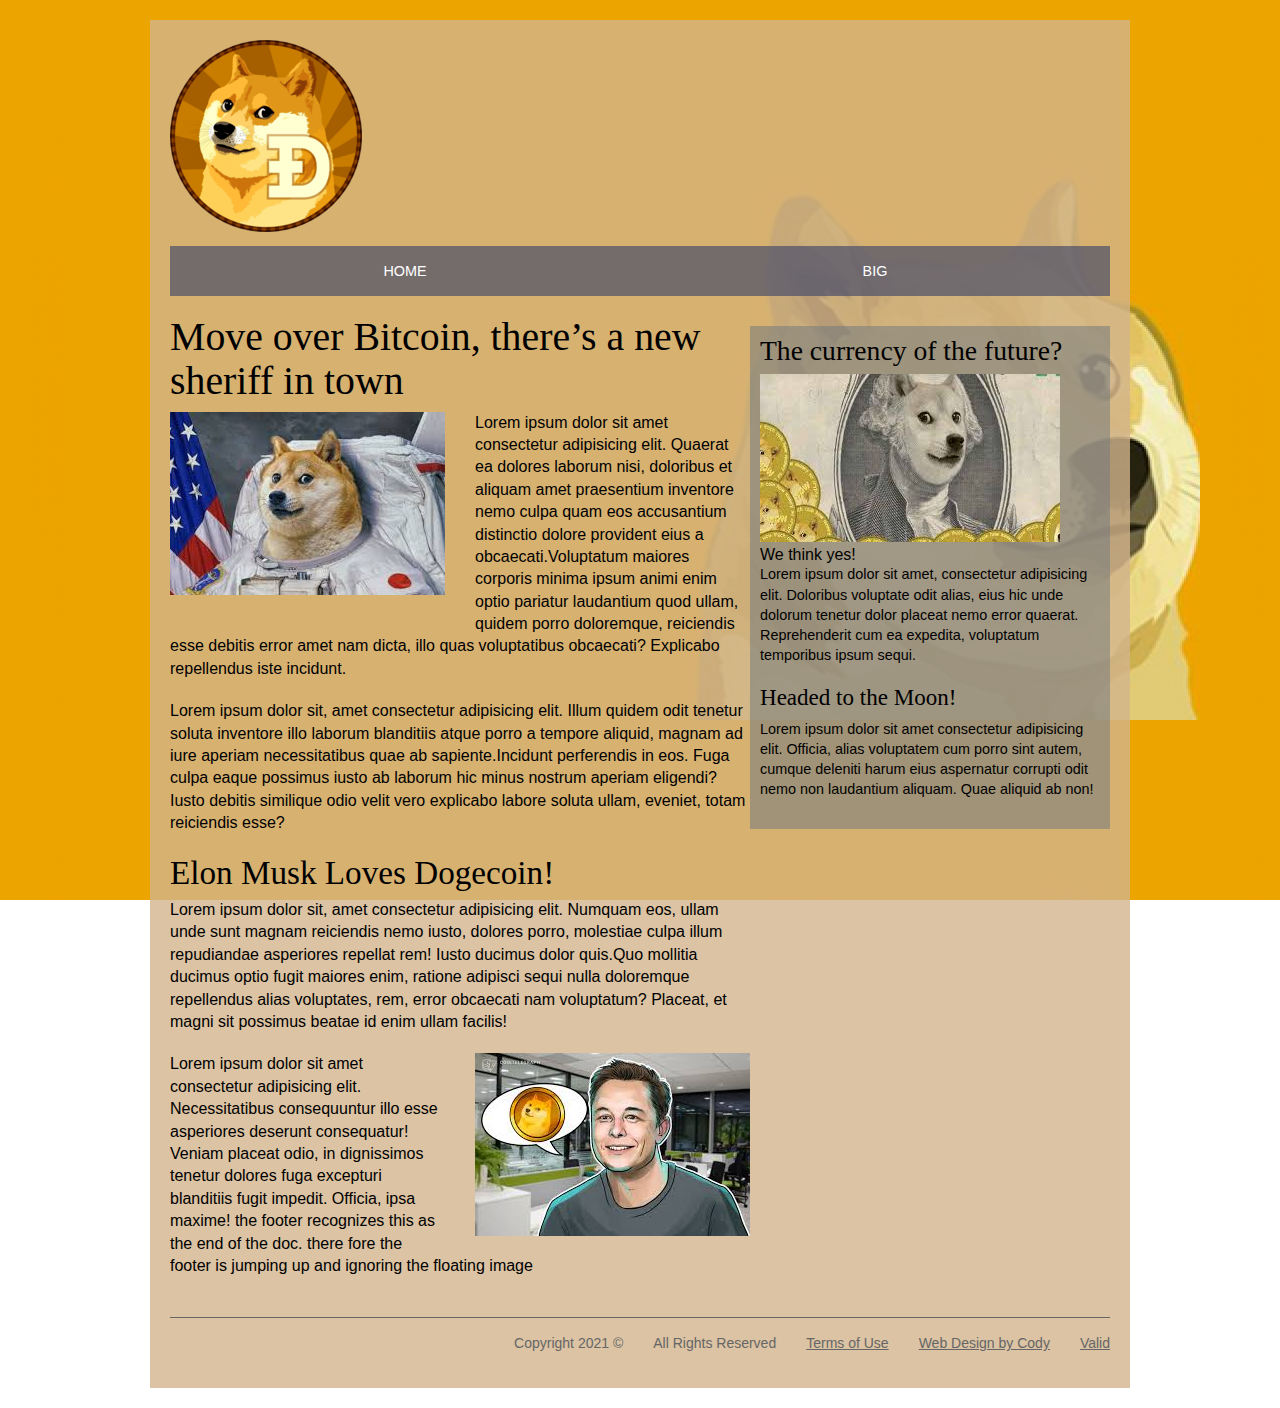
<file: big/index.html>
<!DOCTYPE html>
<html lang="en">

<head>
    <meta charset="UTF-8">
    <meta name="viewport" content="width=device-width, initial-scale=1.0">
    <title>DOGECOIN</title>
    <link rel="stylesheet" href="css/styles.css">
</head>

<body>
    <div id="wrapper">
        <header>
            <a href="index.html"><img src="images/logo2.png" alt="logo"></a>
        </header>
        <nav>
            <ul>
                <li><a href="index.html">HOME</a></li>
                <li><a href="big.html">BIG</a></li>
            </ul>
        </nav>
        <main id="index">
            <h1>Move over Bitcoin, there’s a new sheriff in town</h1>
            <a title="Visit our big page!" href="big.html"><img class="left" src="images/dogenaut.jpg"
                    alt="picture of doge in space suit"></a>
            <p>Lorem ipsum dolor sit amet consectetur adipisicing elit. Quaerat ea dolores laborum nisi, doloribus et
                aliquam amet praesentium inventore nemo culpa quam eos accusantium distinctio dolore provident eius a
                obcaecati.Voluptatum maiores corporis minima ipsum animi enim optio pariatur laudantium quod ullam,
                quidem
                porro doloremque, reiciendis esse debitis error amet nam dicta, illo quas voluptatibus obcaecati?
                Explicabo
                repellendus iste incidunt.</p>
            <p>Lorem ipsum dolor sit, amet consectetur adipisicing elit. Illum quidem odit tenetur soluta inventore illo
                laborum blanditiis atque porro a tempore aliquid, magnam ad iure aperiam necessitatibus quae ab
                sapiente.Incidunt perferendis in eos. Fuga culpa eaque possimus iusto ab laborum hic minus nostrum
                aperiam
                eligendi? Iusto debitis similique odio velit vero explicabo labore soluta ullam, eveniet, totam
                reiciendis
                esse?</p>
            <h2>Elon Musk Loves Dogecoin!</h2>
            <p>Lorem ipsum dolor sit, amet consectetur adipisicing elit. Numquam eos, ullam unde sunt magnam reiciendis
                nemo
                iusto, dolores porro, molestiae culpa illum repudiandae asperiores repellat rem! Iusto ducimus dolor
                quis.Quo mollitia ducimus optio fugit maiores enim, ratione adipisci sequi nulla doloremque repellendus
                alias voluptates, rem, error obcaecati nam voluptatum? Placeat, et magni sit possimus beatae id enim
                ullam
                facilis!</p>
            <img class="right" src="images/elon.jpg" alt="picture of elon musk">
            <p>Lorem ipsum dolor sit amet consectetur adipisicing elit. Necessitatibus consequuntur illo esse asperiores
                deserunt consequatur! Veniam placeat odio, in dignissimos tenetur dolores fuga excepturi blanditiis
                fugit
                impedit. Officia, ipsa maxime! the footer recognizes this as the end of the doc. there fore the footer
                is
                jumping up and ignoring the floating image</p>
        </main>
        <aside>
            <h3>The currency of the future?</h3>
            <figure>
                <img src="images/future.jpg" alt="the currency of the future">
                <figcaption>We think yes!</figcaption>
            </figure>
            <p>Lorem ipsum dolor sit amet, consectetur adipisicing elit. Doloribus voluptate odit alias, eius hic unde
                dolorum tenetur dolor placeat nemo error quaerat. Reprehenderit cum ea expedita, voluptatum temporibus
                ipsum sequi.</p>
            <h4>Headed to the Moon!</h4>
            <p>Lorem ipsum dolor sit amet consectetur adipisicing elit. Officia, alias voluptatem cum porro sint autem,
                cumque deleniti harum eius aspernatur corrupti odit nemo non laudantium aliquam. Quae aliquid ab non!
            </p>
        </aside>
        <footer>
            <ul>
                <li>Copyright 2021 &copy;</li>
                <li>All Rights Reserved</li>
                <li><a href="">Terms of Use</a></li>
                <li><a href="../index.html">Web Design by Cody</a></li>
                <li><a
                        href="https://validator.w3.org/nu/?doc=http%3A%2F%2Fcompass.northseattle.edu%2F%7Ecbearden%2Fit161%2Fbig%2Findex.html">Valid</a>
                </li>
            </ul>
        </footer>
    </div>

</body>

</html>
</file>
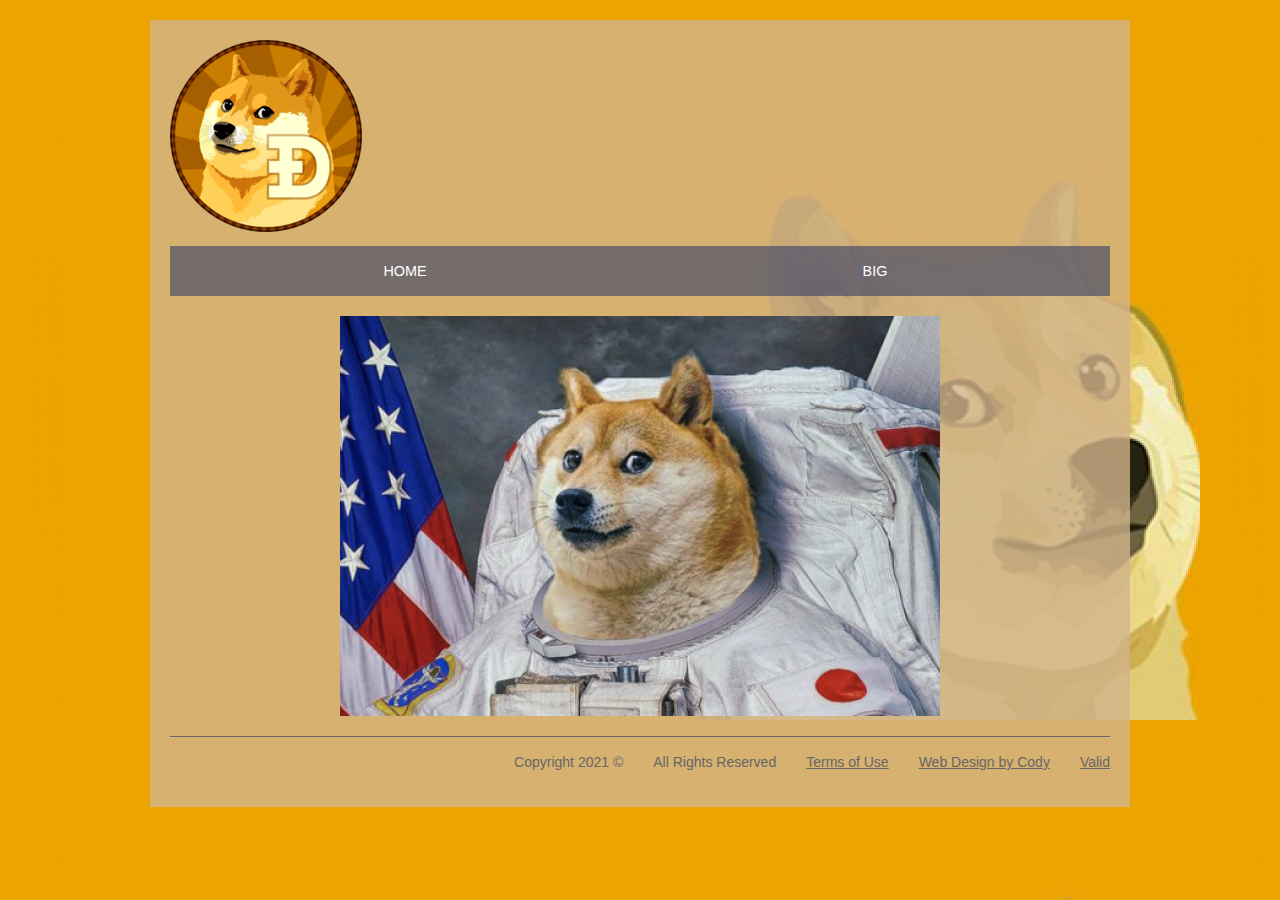
<file: big/big.html>
<!DOCTYPE html>
<html lang="en">

<head>
    <meta charset="UTF-8">
    <meta name="viewport" content="width=device-width, initial-scale=1.0">
    <title>DOGECOIN - BIG</title>
    <link rel="stylesheet" href="css/styles.css">
</head>

<body>
    <div id="wrapper">
        <header>
            <a href="index.html"><img src="images/logo2.png" alt="logo"></a>
        </header>
        <nav>
            <ul>
                <li><a href="index.html">HOME</a></li>
                <li><a href="big.html">BIG</a></li>
            </ul>
        </nav>
        <main id="big">
            <a title="Visit our big page!" href="big.html"><img class="center" src="images/dogenaut2.jpg"
                    alt="picture of doge in space suit"></a>
        </main>
        <footer>
            <ul>
                <li>Copyright 2021 &copy;</li>
                <li>All Rights Reserved</li>
                <li><a href="">Terms of Use</a></li>
                <li><a href="../index.html">Web Design by Cody</a></li>
                <li><a
                        href="https://validator.w3.org/nu/?doc=http%3A%2F%2Fcompass.northseattle.edu%2F%7Ecbearden%2Fit161%2Fbig%2Fbig.html">Valid</a>
                </li>
            </ul>
        </footer>
    </div>
</body>

</html>
</file>
<file: big/css/styles.css>
* {
    padding: 0;
    margin: 0;
}

body {
    font-size: 100%;
    font-family: helvetica, arial, sans-serif;
    background-image: url(../images/dogebg2.jpg);
    background-attachment: fixed;
}

#wrapper {
    width: 940px;
    margin: 20px auto;
    padding: 20px;
    background: rgba(210, 180, 140, .80);
}

header {
    margin-bottom: 10px;
}

nav {
    height: 50px;
    line-height: 50px;
    background: rgba(74, 78, 105, .70);
}

nav ul {
    list-style-type: none;
}

nav li {
    float: left;
    width: 50%;
    text-align: center;
}

nav a {
    text-decoration: none;
    display: block;
    color: white;
}

nav a:hover {
    background: rgba(34, 34, 59, .80);
}

#index {
    margin: 20px 0;
    width: 580px;
    float: left;
}

.right {
    float: right;
    margin: 0 0 10px 30px;
}

.left {
    float: left;
    margin: 0 30px 20px 0;
}

.center {
    display: block;
    margin: 20px auto;
}

aside {
    margin-top: 30px;
    background: rgba(108, 117, 125, .50);
    width: 340px;
    float: right;
    padding: 10px;
}

footer {
    border-top: 1px solid #666;
    height: 50px;
    line-height: 50px;
    font-size: .875em;
    clear: both;
}

footer a {
    color: #666;
}

footer ul {
    list-style-type: none;
    float: right;
}

footer li {
float: left;
margin-left: 30px;
color: #666;
}

/* Typeography */

h1, h2, h3, h4 {
    margin-bottom: 8px;
    font-family: times, serif;
    line-height: 1.1;
    }

    h1 {
        font-size: 2.488em;
        font-weight: 200;
    }

    h2 {
        font-size: 2.074em;
        font-weight: 200;
    }
    
    h3 {
        font-size: 1.728em;
        font-weight: 200;
    }
    
    h4 {
       font-size: 1.44em; 
       font-weight: 200;
    }

    p {
        margin-bottom: 20px;
        line-height: 1.4;
    }

    aside p {
        font-size: .9em;
    }

    nav li {
        font-size: .9em;
    }
</file>
